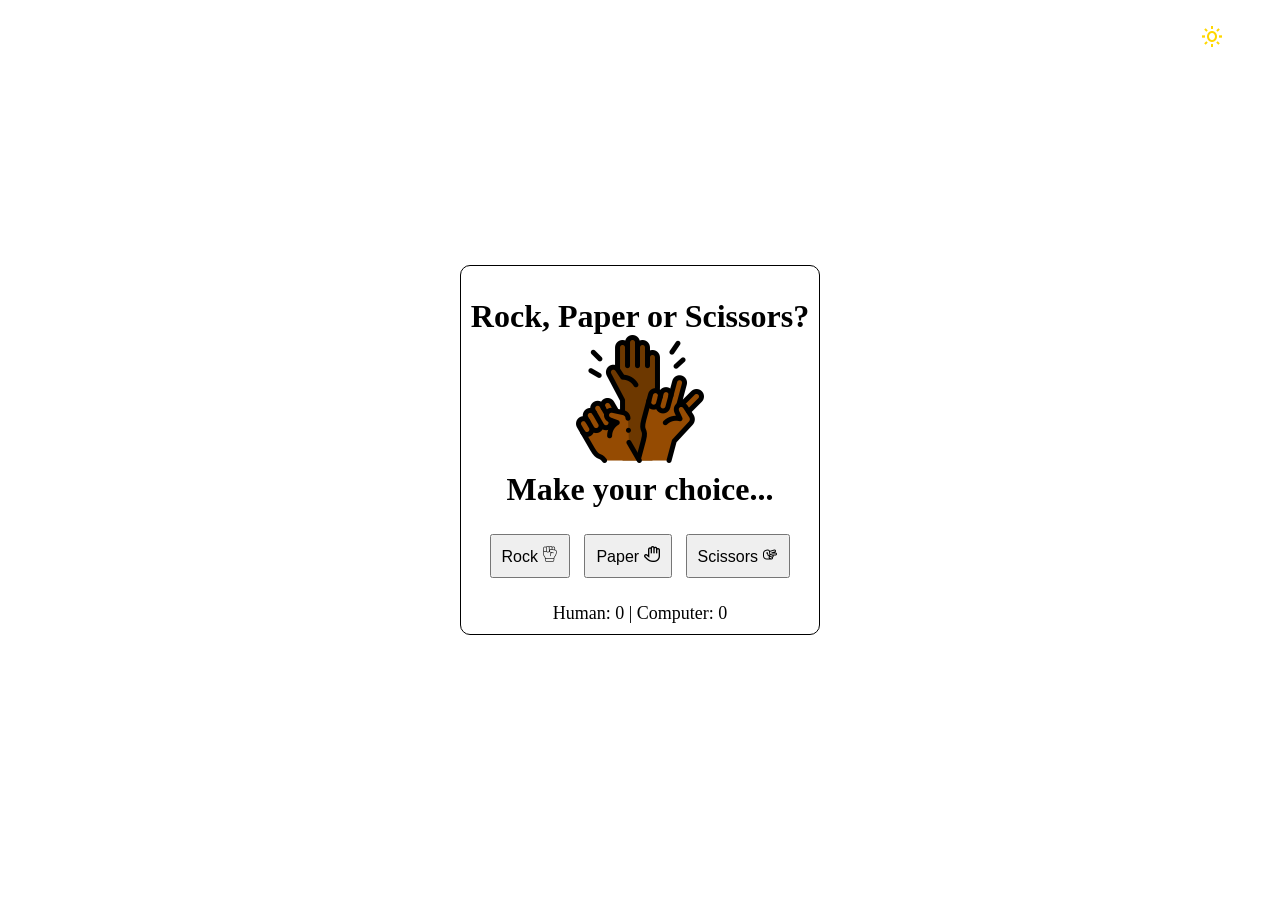
<file: index.html>
<!DOCTYPE html>
<html lang="en">
<head>
    <meta charset="UTF-8">
    <meta name="viewport" content="width=device-width, initial-scale=1.0">
    <title>Rock Paper Scissors Game</title>
    <link rel="stylesheet" href="css/style.css">
    <link href='https://unpkg.com/boxicons@2.1.4/css/boxicons.min.css' rel='stylesheet'>

    <style>

    </style>
</head>
<body>

<button id="toggle" onclick="myFunction()">
    <i class='bx bx-sun' id="sun-icon"></i>
<!--    <box-icon name='sun' id="sun-icon"></box-icon>-->
<!--    <box-icon name='moon' id="moon-icon"></box-icon>-->
    <i class='bx bx-moon' id="moon-icon" ></i>
</button>
<div id="first">

    <h1>Rock, Paper or Scissors?<br><img src="images/rock-paper-scissors.png"><br>Make your choice...<br></h1>
    <div>
        <button id="rock">Rock <img src="images/fist.png"></button>
        <button id="paper">Paper <img src="images/hand-paper.png"></button>
        <button id="scissors">Scissors <img src="images/scissors.png"></button>
    </div>

    <div id="results"></div>
    <div id="score"></div>
</div>

<script src="./js/gameScript.js"></script>
</body>
</html>
</file>
<file: css/style.css>
html, body {
    height: 100%;
    margin: 0;
    display: flex;
    justify-content: center;
    align-items: center;
    }

    body{
    background-color: white;
    color:black;
    }

    .dark-mode{
    background-color: black;
    color: white;
    }

    button {
    font-size: 16px;
    padding: 10px;
    margin: 5px;
    }

   #toggle {
       position: absolute;
       top: 10px;
       right: 10px;
       background: none;
       border: none;
       cursor: pointer;
       font-size: 24px;
   }

   #toggle i {
       transition: opacity 0.3s ease;
   }

   #sun-icon {
       color: gold;
   }

   #moon-icon {
       color: white;
   }

    #results, #score {
    margin-top: 20px;
    font-size: 18px;
    }

    #first {
    padding: 10px;
    text-align: center;
    border: 1px solid #000;
    border-radius: 10px;
    }
</file>
